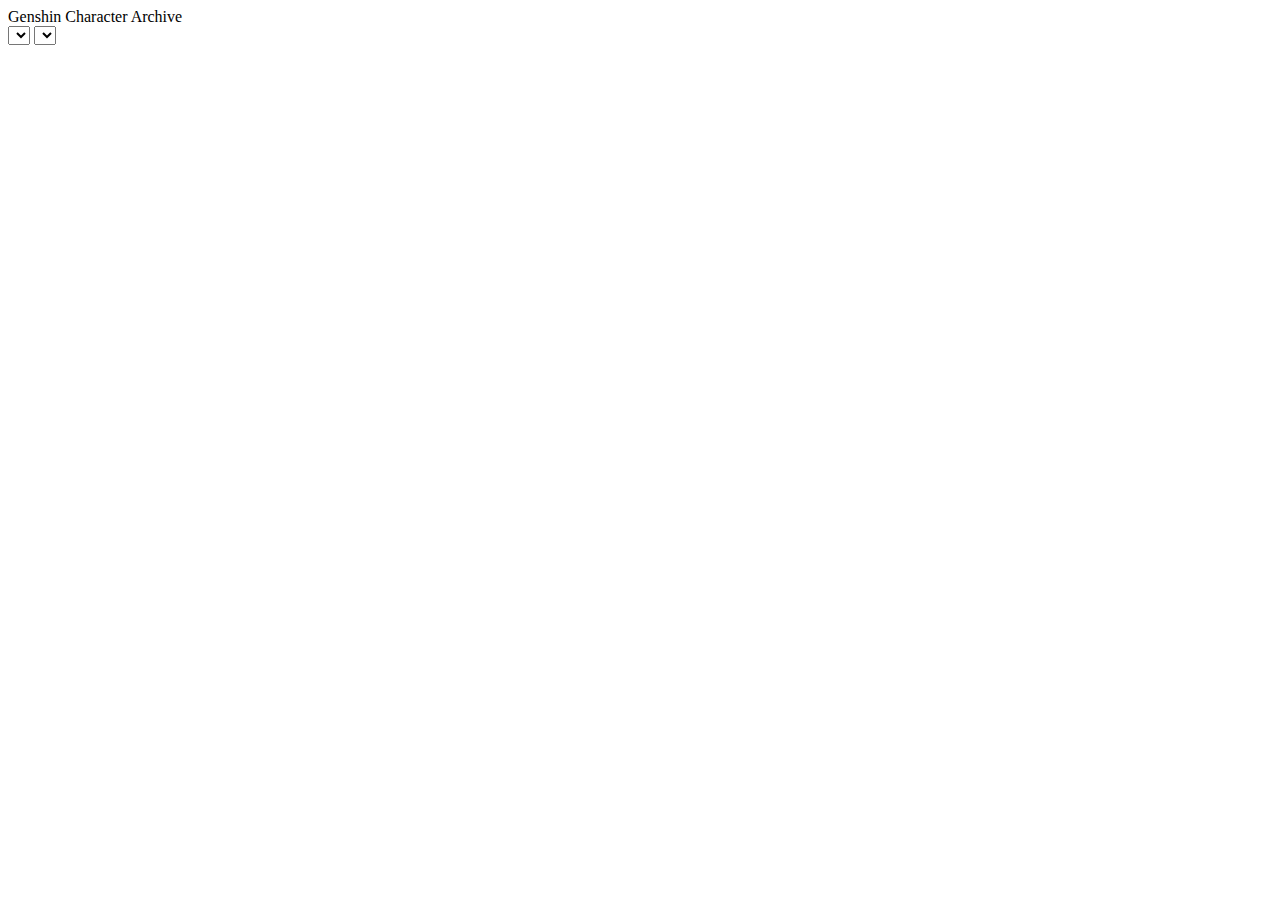
<file: Project-1/project-1-master/index.html>
<!DOCTYPE html>
<html lang="en">

<head>
  <meta charset="UTF-8">
  <meta http-equiv="X-UA-Compatible" content="IE=edge">
  <meta name="viewport" content="width=device-width, initial-scale=1.0">
  <title>Document</title>
</head>

<body>
  <div class="Title">Genshin Character Archive</div>
  <select id="SelectChar">

  </select>

  <select id="SelectCharSkill">

  </select>
  <script src="script.js" defer></script>
</body>

</html>
</file>
